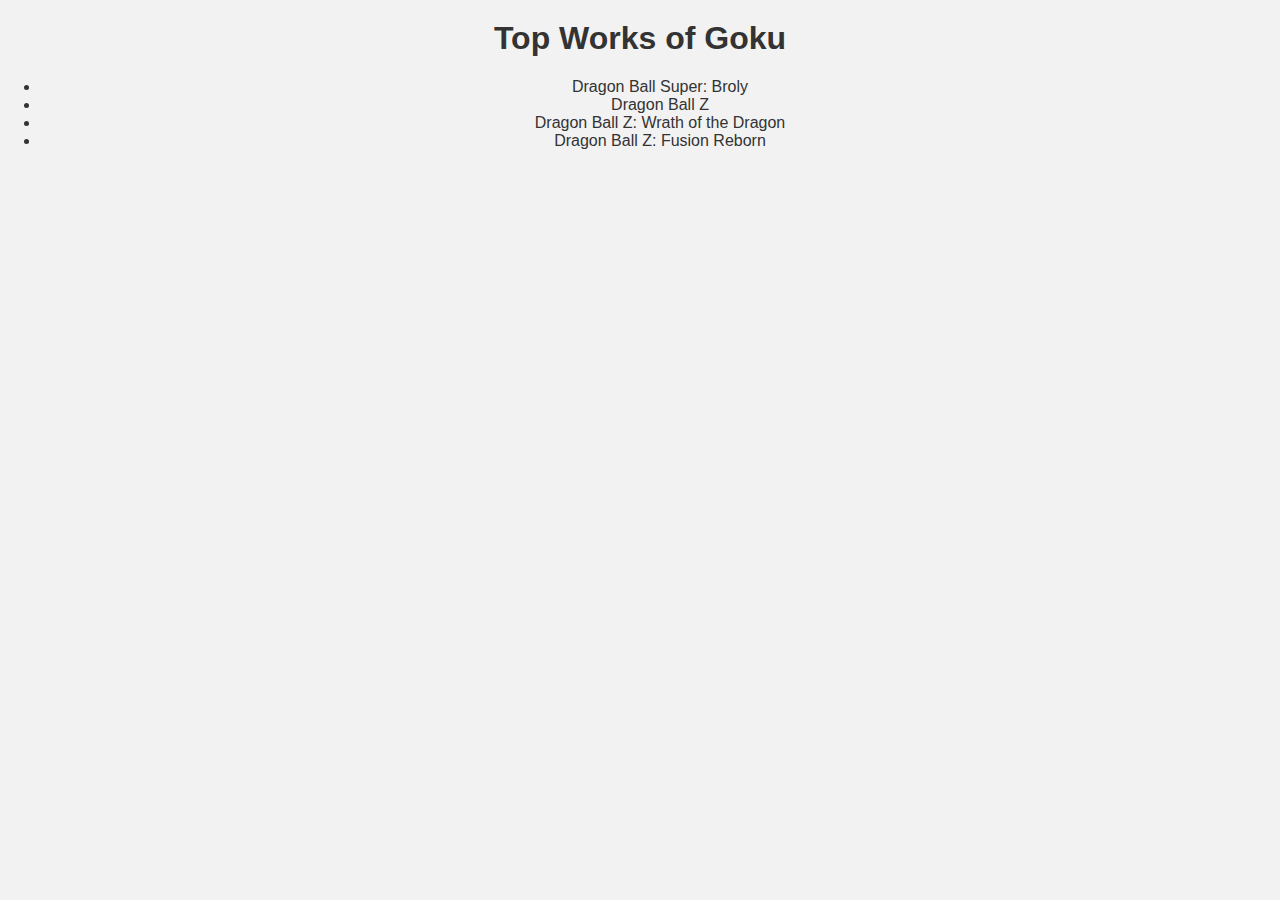
<file: hits.html>
<!DOCTYPE html>
<html>
<head>
    <title>Top Works of Goku</title>
    <link rel="stylesheet" href="styles.css">
</head>
<body>
    <h1>Top Works of Goku</h1>
    <ul>
        <li>Dragon Ball Super: Broly</li>
        <li>Dragon Ball Z</li>
        <li>Dragon Ball Z: Wrath of the Dragon</li>
        <li>Dragon Ball Z: Fusion Reborn</li>
    </ul>
</body>
</html>
</file>
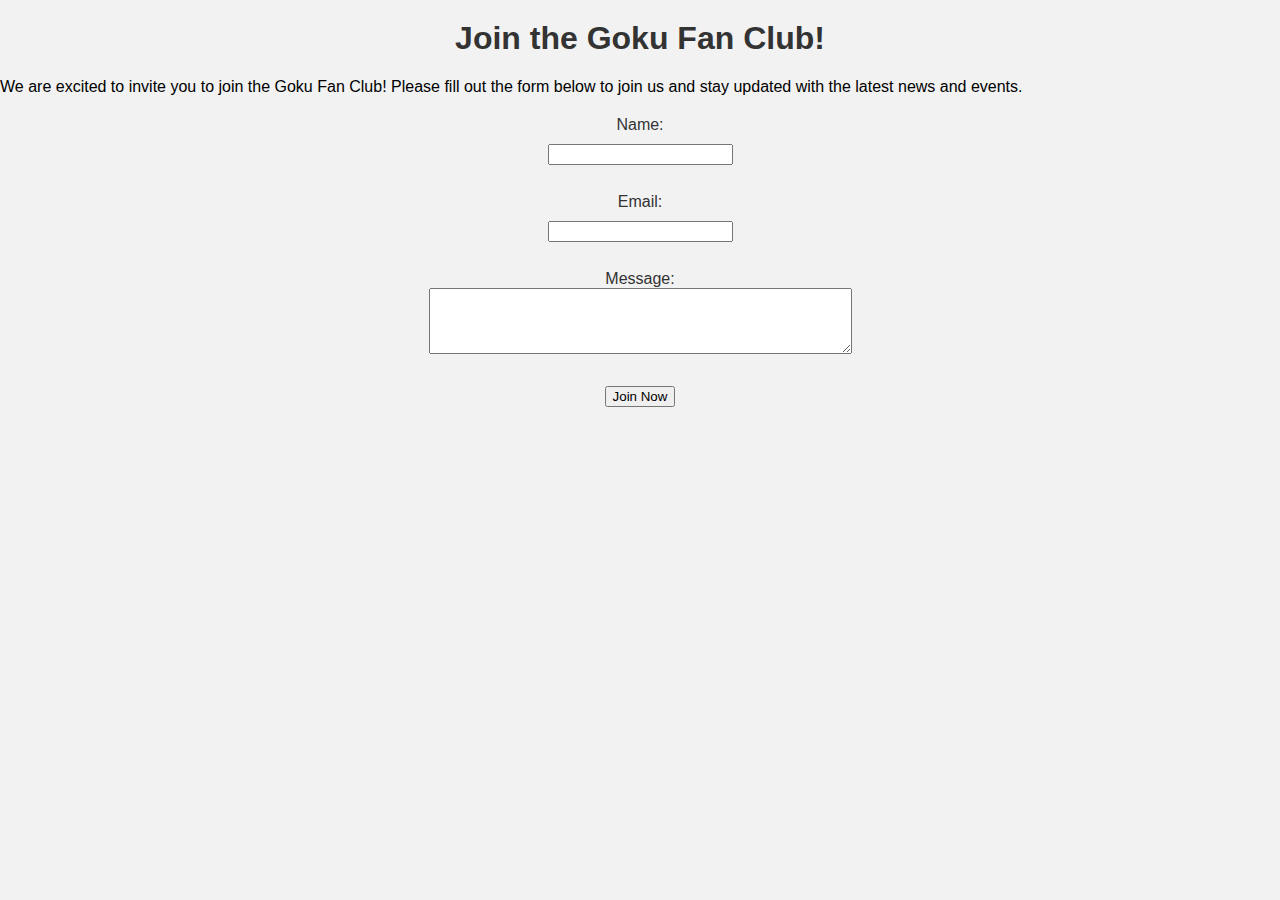
<file: join.html>
<!DOCTYPE html>
<html>
<head>
    <title>Join the Goku Fan Club</title>
    <link rel="stylesheet" href="styles.css">
</head>
<body>
    <h1>Join the Goku Fan Club!</h1>
    <p>We are excited to invite you to join the Goku Fan Club! Please fill out the form below to join us and stay updated with the latest news and events.</p>
    <form action="mailto:your-email@example.com" method="post" enctype="text/plain">
        <label for="name">Name:</label><br>
        <input type="text" id="name" name="name"><br><br>
        <label for="email">Email:</label><br>
        <input type="email" id="email" name="email"><br><br>
        <label for="message">Message:</label><br>
        <textarea id="message" name="message" rows="4" cols="50"></textarea><br><br>
        <button type="submit">Join Now</button>
    </form>
</body>
</html>
</file>
<file: styles.css>
nav ul {
    list-style-type: none;
    padding: 0;
    margin: 0;
    background-color: #f2f2f2;
    text-align: center;
    }
    nav ul li {
    display: inline;
    margin: 0 10px;
    }
    nav ul li a {
    text-decoration: none;
    color: #333;
    font-size: 20px;
 }

 body {
    font-family: Arial, sans-serif;
    background-color: #f2f2f2;
    margin: 0;
    padding: 0;
    }
    h1 {
    text-align: center;
    color: #333;
    margin-top: 20px;
    }

    ul {
        text-align: center;
        color: #333;
        margin-top: 20px;
        }
        form {
        text-align: center;
        color: #333;
        margin-top: 20px;
        }
        input {
        margin: 10px;
        }
        button {
        margin: 10px;
        }

        .image {
            display: block;
            margin: 0 auto;
            width: 50%;
            height: auto;
            margin-top: 20px;
            margin-bottom: 20px;
            }
            .description {
            text-align: center;
            color: #333;
            margin-top: 20px;
            }
            #join {
                text-align: center;
                color: #333;
                margin-top: 20px;
               }
               input {
                margin: 10px;
               }
               button {
                margin: 10px;
               }
               form {
                text-align: center;
                color: #333;
                margin-top: 20px;
            }
</file>
